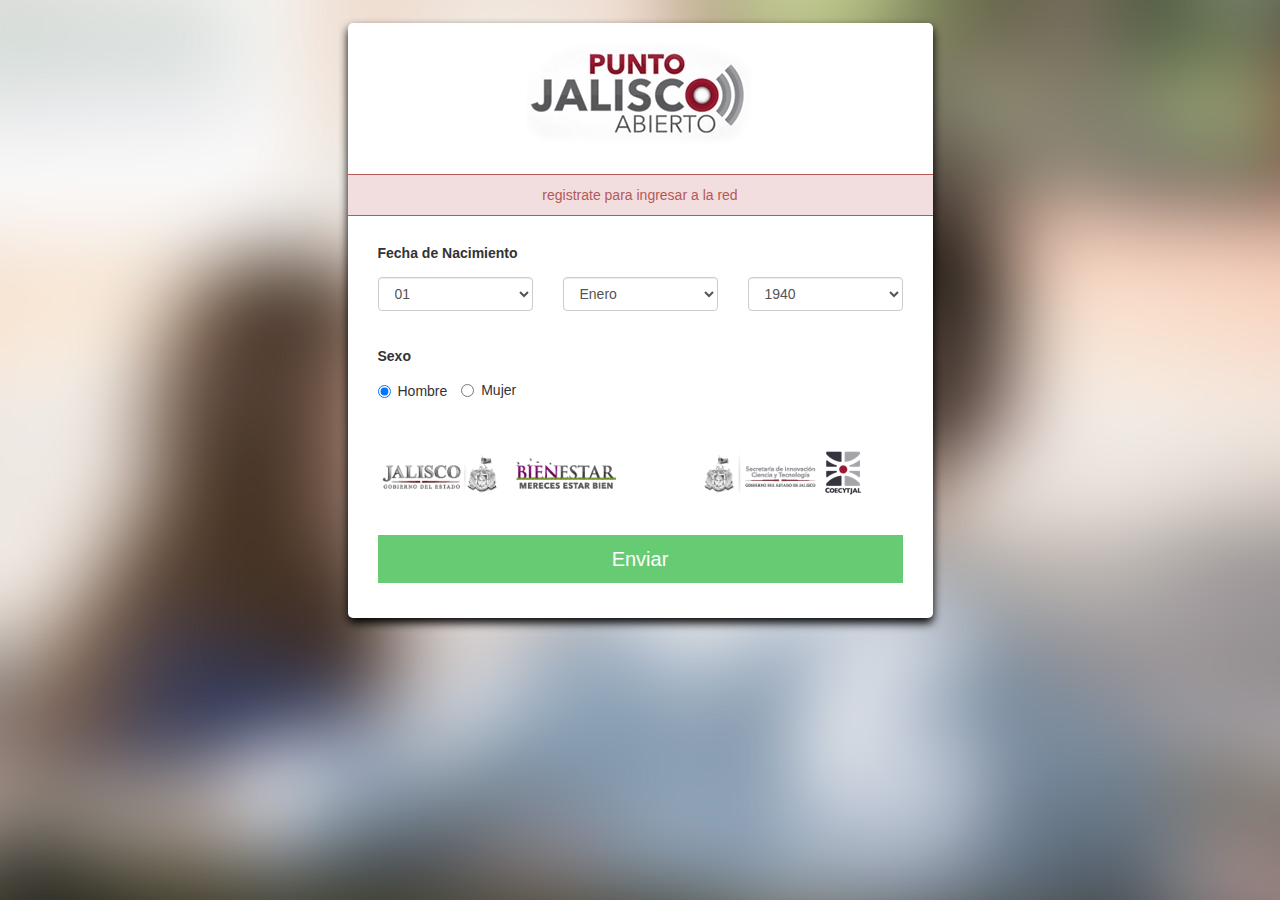
<file: RadxaV1.0/LogSite/index.html>
<!DOCTYPE html>
<html class="no-js">
    <head>
        <meta charset="utf-8">
        <meta http-equiv="X-UA-Compatible" content="IE=edge,chrome=1">
        <title></title>
        <meta name="description" content="Aplicación movil para tener un ratreo de las rutas de camiones de Guadalajara">
        <meta name="viewport" content="width=device-width, initial-scale=1">

        <link rel="stylesheet" href="css/bootstrap.css">
        <link rel="stylesheet" href="css/main.css">
		
        <script src="js/vendor/modernizr-2.6.2-respond-1.1.0.min.js"></script>
    </head>
    <body>
    	
		    	
    	<div class="container">
    		<div class="row">
    			<div id="registro" class=" col-lg-6 col-md-8 col-sm-12 col-lg-offset-3 col-md-offset-2">
    				<div class="row">
    					
    					<div class="col-md-12 text-center">
    						<img src="img/logo.jpg" alt="Punto Jalisco Abierto"></div>
    					<div id="alerta" class="col-md-12 bg-danger text-center">
    						<p>registrate para ingresar a la red</p>
    					</div><!-- /alerta -->
 
    					
						<form action="work.php" method= "post" class="col-md-12">
						<fieldset>
						
						<!-- Form Name -->
						<div class="row-fluid">
							</div>
							<br>
							<h5 style="margin-left:15px; margin-bottom:-5px; margin-top:-20px; font-weight:bold;">Fecha de Nacimiento</h3>
							<!-- Select Basic -->
							<div class="form-group col-lg-4 col-md-2 col-sm-4">
							  <label class="form-label" for="selectbasic"></label>
							  <div class="controls">
							    <select id="selectbasic" name="dia" class="form-control">
							      <option>01</option>
							      <option>02</option>
							      <option>03</option>
							      <option>04</option>
							      <option>05</option>
							      <option>06</option>
							      <option>07</option>
							      <option>08</option>
							      <option>09</option>
							      <option>10</option>
							      <option>11</option>
							      <option>12</option>
							      <option>13</option>
							      <option>14</option>
							      <option>15</option>
							      <option>16</option>
							      <option>17</option>
							      <option>18</option>
							      <option>19</option>
							      <option>20</option>
							      <option>21</option>
							      <option>22</option>
							      <option>23</option>
							      <option>24</option>
							      <option>25</option>
							      <option>26</option>
							      <option>27</option>
							      <option>28</option>
							      <option>29</option>
							      <option>30</option>
							      <option>31</option>
							    </select>
							  </div>
							</div>
							
							<div class="form-group col-lg-4 col-md-2 col-sm-4">
							  <label class="control-label" for="mes"></label>
							  <div class="controls">
							    <select id="mes" name="mes" class="form-control">
							      <option value="01">Enero</option>
							      <option value="02">Febrero</option>
							      <option value="03">Marzo</option>
							      <option value="04">Abril</option>
							      <option value="05">Mayo</option>
							      <option value="06">Junio</option>
							      <option value="07">Julio</option>
							      <option value="08">Agosto</option>
							      <option value="09">Septiembre</option>
							      <option value="10">Octubre</option>
							      <option value="11">Noviembre</option>
							      <option value="12">Diciembre</option>
							    </select>
							  </div>
							</div>
							
							<!-- Select Basic -->
							<div class="control-group col-lg-4 col-md-2 col-sm-4">
							  <label class="control-label" for="selectbasic"></label>
							  <div class="controls">
							    <select id="selectbasic" name="año" class="form-control">
							      <option>1940</option>
							      <option>1941</option>
							      <option>1942</option>
							      <option>1943</option>
							      <option>1944</option>
							      <option>1945</option>
							      <option>1946</option>
							      <option>1947</option>
							      <option>1948</option>
							      <option>1949</option>
							      <option>1950</option>
							      <option>1951</option>
							      <option>1952</option>
							      <option>1953</option>
							      <option>1954</option>
							      <option>1955</option>
							      <option>1956</option>
							      <option>1957</option>
							      <option>1958</option>
							      <option>1959</option>
							      <option>1960</option>
							      <option>1961</option>
							      <option>1962</option>
							      <option>1963</option>
							      <option>1964</option>
							      <option>1965</option>
							      <option>1966</option>
							      <option>1967</option>
							      <option>1968</option>
							      <option>1969</option>
							      <option>1970</option>
							      <option>1971</option>
							      <option>1972</option>
							      <option>1973</option>
							      <option>1974</option>
							      <option>1975</option>
							      <option>1976</option>
							      <option>1977</option>
							      <option>1978</option>
							      <option>1979</option>
							      <option>1980</option>
							      <option>1981</option>
							      <option>1982</option>
							      <option>1983</option>
							      <option>1984</option>
							      <option>1985</option>
							      <option>1986</option>
							      <option>1987</option>
							      <option>1988</option>
							      <option>1989</option>
							      <option>1990</option>
							      <option>1991</option>
							      <option>1992</option>
							      <option>1993</option>
							      <option>1994</option>
							      <option>1995</option>
							      <option>1996</option>
							      <option>1997</option>
							      <option>1998</option>
							      <option>1999</option>
							      <option>2001</option>
							      <option>2002</option>
							      <option>2003</option>
							      <option>2004</option>
							      <option>2005</option>
							      <option>2006</option>
							      <option>2007</option>
							      <option>2008</option>
							      <option>2009</option>
							      <option>2010</option>
							      <option>2011</option>
							      <option>2012</option>
							      <option>2013</option>
							      <option>2014</option>
							    </select>
							  </div>
							</div>
							
							<!-- Multiple Radios -->
							<div id="radioBtn" class="col-md-12 col-sm-12">
							  <label class="form-label" for="radios">Sexo</label>
							  <div class="control">
							    <label class="radio radio-inline" for="radios-0">
							      <input name="sexo" id="radios-0" value="1" type="radio" checked="checked">
							      Hombre
							    </label>
							    <label class="radio radio-inline" for="radios-1" style="margin-top:8px">
							      <input name="sexo" id="radios-1" value="0" type="radio">
							      Mujer
							    </label>
							  </div>
							</div>
							
							<!-- CADENAS DE LOGOS -->
							<div class="col-md-6 col-sm-6 text-center appD">
								<a href="#"><img src="img/footlogo1.png" alt="Gobierno del estado, Bienestar Jalisco"></a>
							</div>
							<div class="col-md-6 col-sm-6 text-center appD">
								<a href="#"><img src="img/footlogo2.png" alt="Secretaria de Innovacion, COECYTJAL" ></a>
							</div>

							<!-- Button -->
							<div class="form-group col-md-12 col-sm-12">
							  <label class="form-label" for="enviar"></label>
							  <div class="controls">
							    <button type="submit" class="btn-enviar">Enviar</button>
							  </div>
							</div>
							</div>
							

							
							
						</fieldset>
						</form>    					
    					
    					
    				</div><!-- /.row-fluid -->
    			</div><!-- /formulario -->
    		</div><!-- /.row -->
    	</div><!-- /.container -->
    	
    	
    	
    	
    	<script src="//ajax.googleapis.com/ajax/libs/jquery/1.11.0/jquery.min.js"></script>
        <script>window.jQuery || document.write('<script src="js/vendor/jquery-1.11.0.min.js"><\/script>')</script>

        <script src="js/vendor/bootstrap.min.js"></script>

        <script src="js/main.js"></script>

        <!-- Google Analytics: change UA-XXXXX-X to be your site's ID. -->
        <script>
            (function(b,o,i,l,e,r){b.GoogleAnalyticsObject=l;b[l]||(b[l]=
            function(){(b[l].q=b[l].q||[]).push(arguments)});b[l].l=+new Date;
            e=o.createElement(i);r=o.getElementsByTagName(i)[0];
            e.src='//www.google-analytics.com/analytics.js';
            r.parentNode.insertBefore(e,r)}(window,document,'script','ga'));
            ga('create','UA-XXXXX-X');ga('send','pageview');
        </script>
    </body>
</html>
</file>
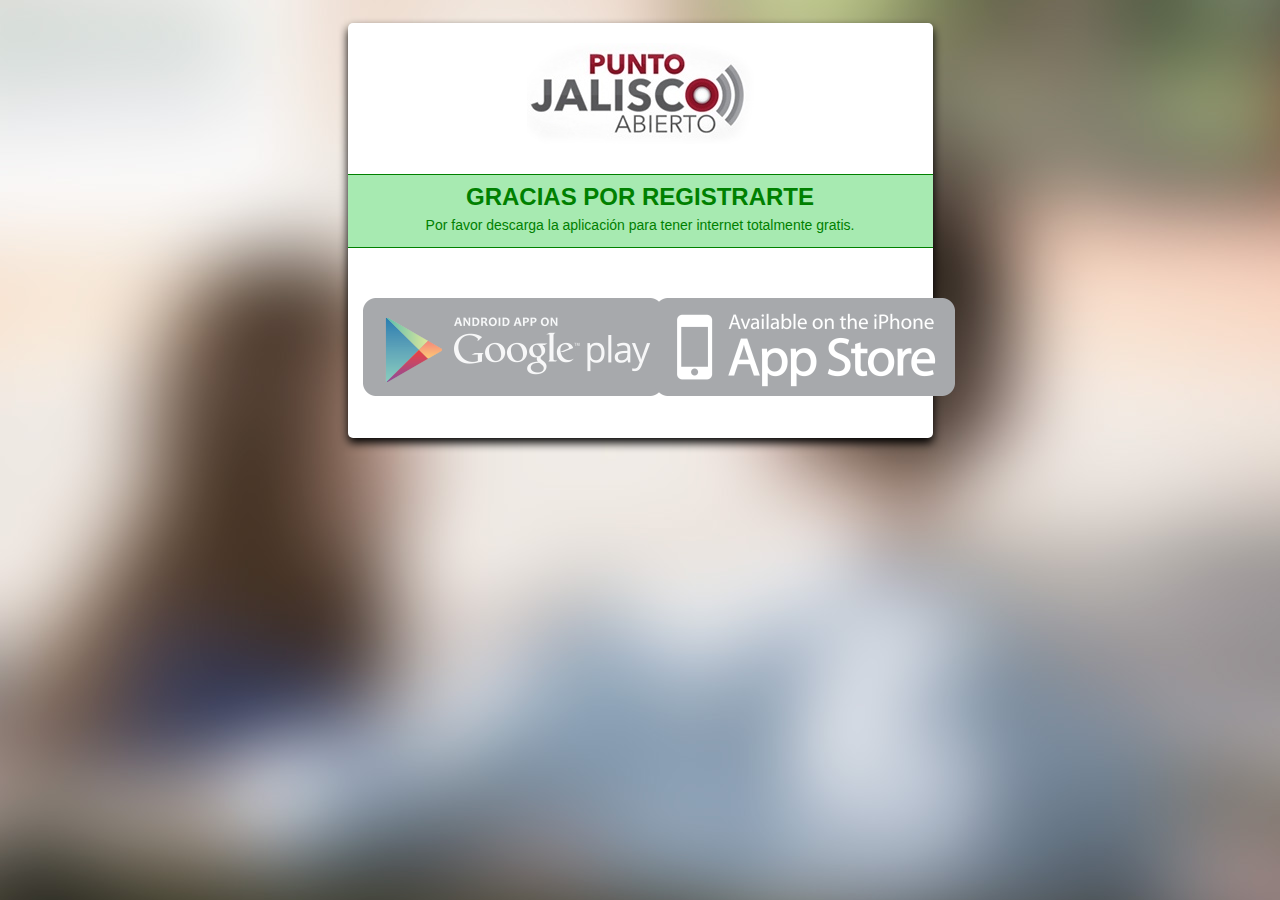
<file: RadxaV1.0/LogSite/descargar.html>
﻿<!DOCTYPE html>
<html class="no-js">
    <head>
        <meta charset="utf-8"><META http-equiv="refresh" content="5;URL=http://sicyt.jalisco.gob.mx/ciencia-tecnologia/punto-jalisco-abierto">  
        <meta http-equiv="X-UA-Compatible" content="IE=edge,chrome=1">
        <title></title>
        <meta name="description" content="Aplicación movil para tener un ratreo de las rutas de camiones de Guadalajara">
        <meta name="viewport" content="width=device-width, initial-scale=1">

        <link rel="stylesheet" href="css/bootstrap.css">
        <link rel="stylesheet" href="css/main.css">
		
        <script src="js/vendor/modernizr-2.6.2-respond-1.1.0.min.js"></script>
    </head>
    <body>
    	
		    	
    	<div class="container">
    		<div class="row">
    			<div id="registro" class=" col-lg-6 col-md-8 col-sm-12 col-lg-offset-3 col-md-offset-2">
    				<div class="row">
    					
    					<div class="col-md-12 text-center">
    						<img src="img/logo.jpg" alt="Punto Jalisco Abierto">
    					</div>
    					<div id="descarga" class="col-md-12 bg-verde text-center">
    						<p><span>gracias por registrarte</span><br>Por favor descarga la aplicación para tener internet totalmente gratis.</p>
    					</div><!-- /alerta -->
						
						<div class="col-md-6 col-sm-6 text-center appD">
							<a href="https://play.google.com/store/apps/details?id=mx.nanocode.puntojaliscoabierto"><img src="img/googleplay.png" alt="Descargar de Google Play"></a>
						</div>
						<div class="col-md-6 col-sm-6 text-center appD">
							<a href="#"><img src="img/appstore.png" alt="Descargar de la AppStore" ></a>
						</div>
    					
						
    				</div><!-- /.row-fluid -->
    			</div><!-- /formulario -->
    		</div><!-- /.row -->
    	</div><!-- /.container -->
    	
    	
    	
    	
    	<script src="//ajax.googleapis.com/ajax/libs/jquery/1.11.0/jquery.min.js"></script>
        <script>window.jQuery || document.write('<script src="js/vendor/jquery-1.11.0.min.js"><\/script>')</script>

        <script src="js/vendor/bootstrap.min.js"></script>

        <script src="js/main.js"></script>

        <!-- Google Analytics: change UA-XXXXX-X to be your site's ID. -->
        <script>
            (function(b,o,i,l,e,r){b.GoogleAnalyticsObject=l;b[l]||(b[l]=
            function(){(b[l].q=b[l].q||[]).push(arguments)});b[l].l=+new Date;
            e=o.createElement(i);r=o.getElementsByTagName(i)[0];
            e.src='//www.google-analytics.com/analytics.js';
            r.parentNode.insertBefore(e,r)}(window,document,'script','ga'));
            ga('create','UA-XXXXX-X');ga('send','pageview');
        </script>
    </body>
</html>
</file>
<file: RadxaV1.0/LogSite/css/main.css>
/* ------------ variantes ------------- */






/* ---------------------------------------
			generales
--------------------------------------- */

body {
	background: url(../img/bg01.jpg) center top;
}



#registro {
	margin-top: 2%;
	margin-bottom: 2%;
	background: #fff;
	padding-top: 20px;
	padding-bottom: 20px;
	box-shadow: 0px 5px 10px black;
	border-radius: 5px;
	-webkit-border-radius: 5px;
	-moz-border-radius: 5px;
}


#alerta {
	padding: 10px 0 0 0;
	color: #b45959;
	border-top: 1px solid #b45959;
	border-bottom: 1px solid #b45959;
	margin: 30px 0;
}

.btn-enviar {
	color: white;
	background: #67cb73;
	border: none;
	padding: 10px 30px;
	width: 100%;
	font-size: 20px;
}
.btn-enviar:hover, .btn-enviar:active {
	background: #319059;
}



#radioBtn{
	margin-bottom: 30px;
	margin-top: 20px;
}


@media (max-width: 480px) { 
	body {
		padding: 0 5px;
	}
	
	#registro {
		margin: 6% 0;
		
	}
} 

#descarga {
	color: green;
	background: #a7eab1;
	padding-top: 5px;
	padding-bottom: 2px;	
	margin-top: 30px;
	margin-bottom: 30px;
	border-top: 1px solid green;
	border-bottom: 1px solid green;
}
#descarga span {
	text-transform: uppercase;
	font-size: 24px;
	font-weight: bold;
}
.appD {
	margin: 20px 0;
}
</file>
